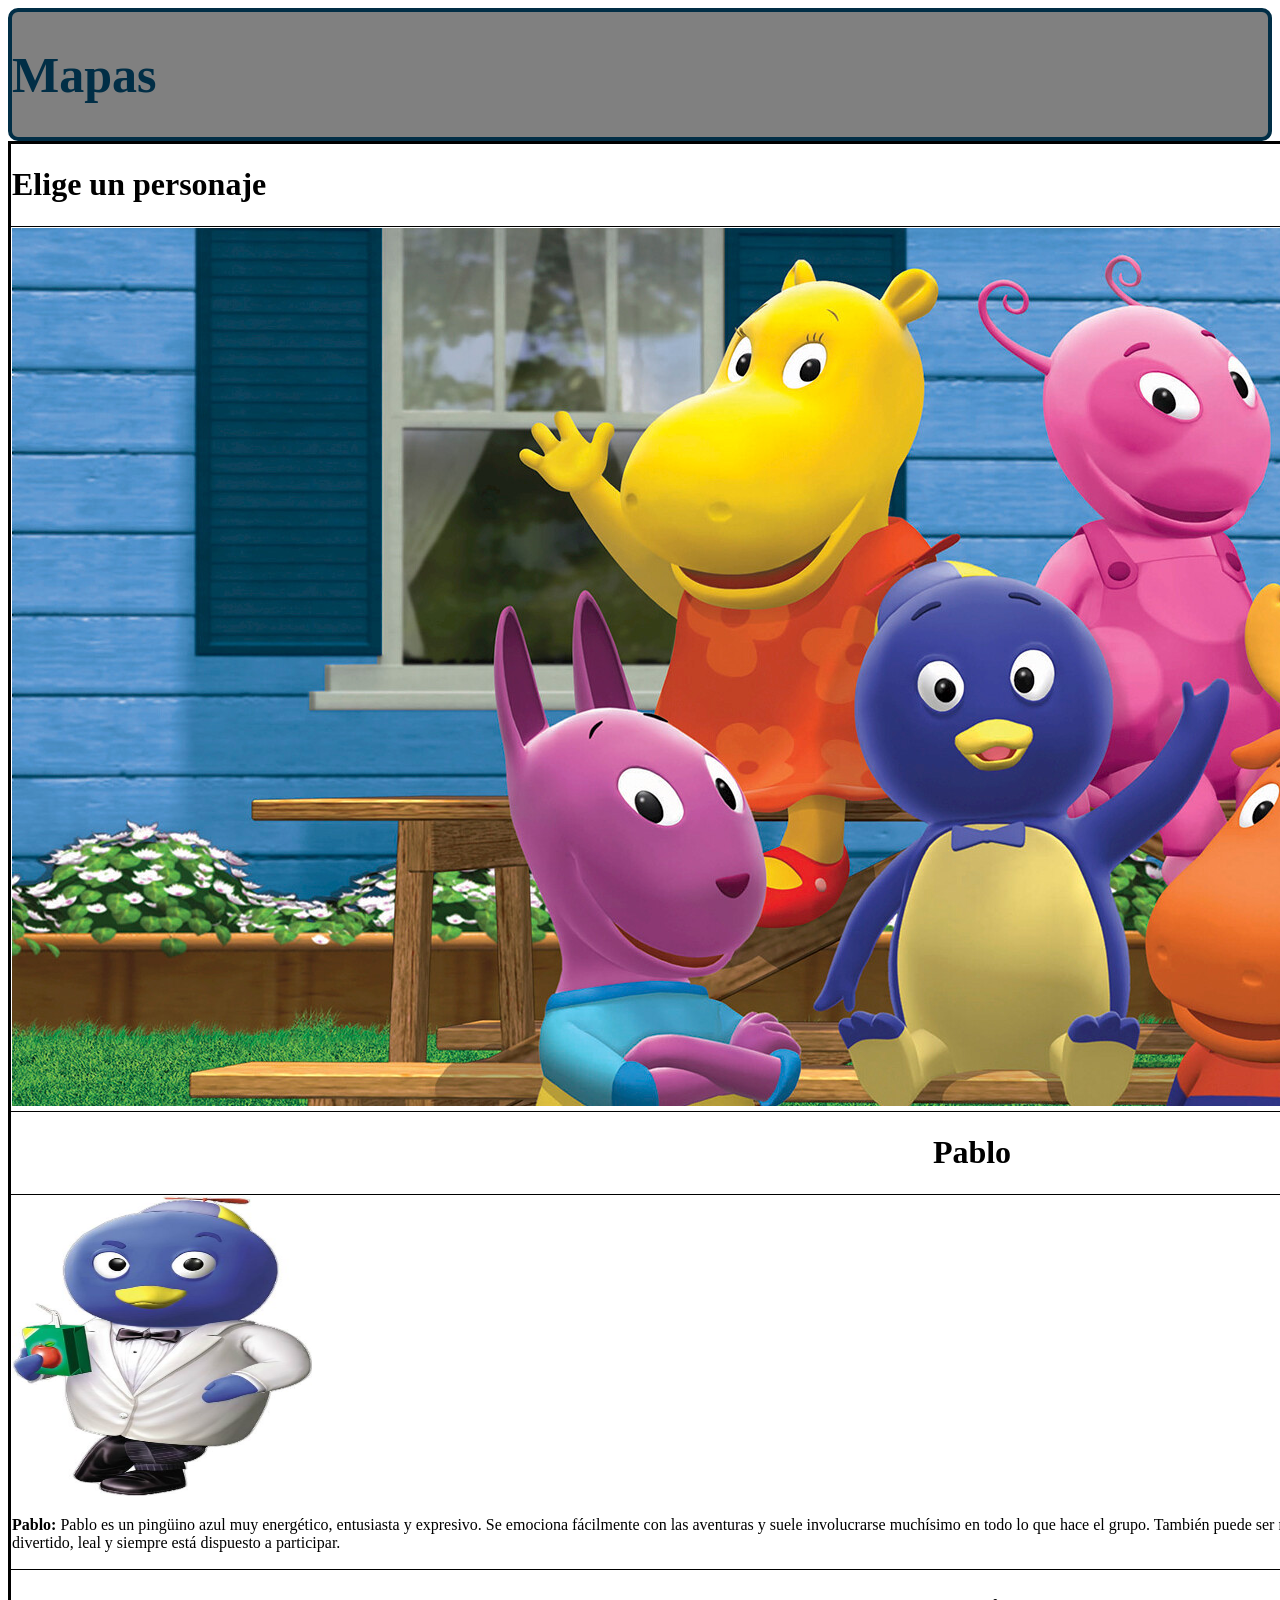
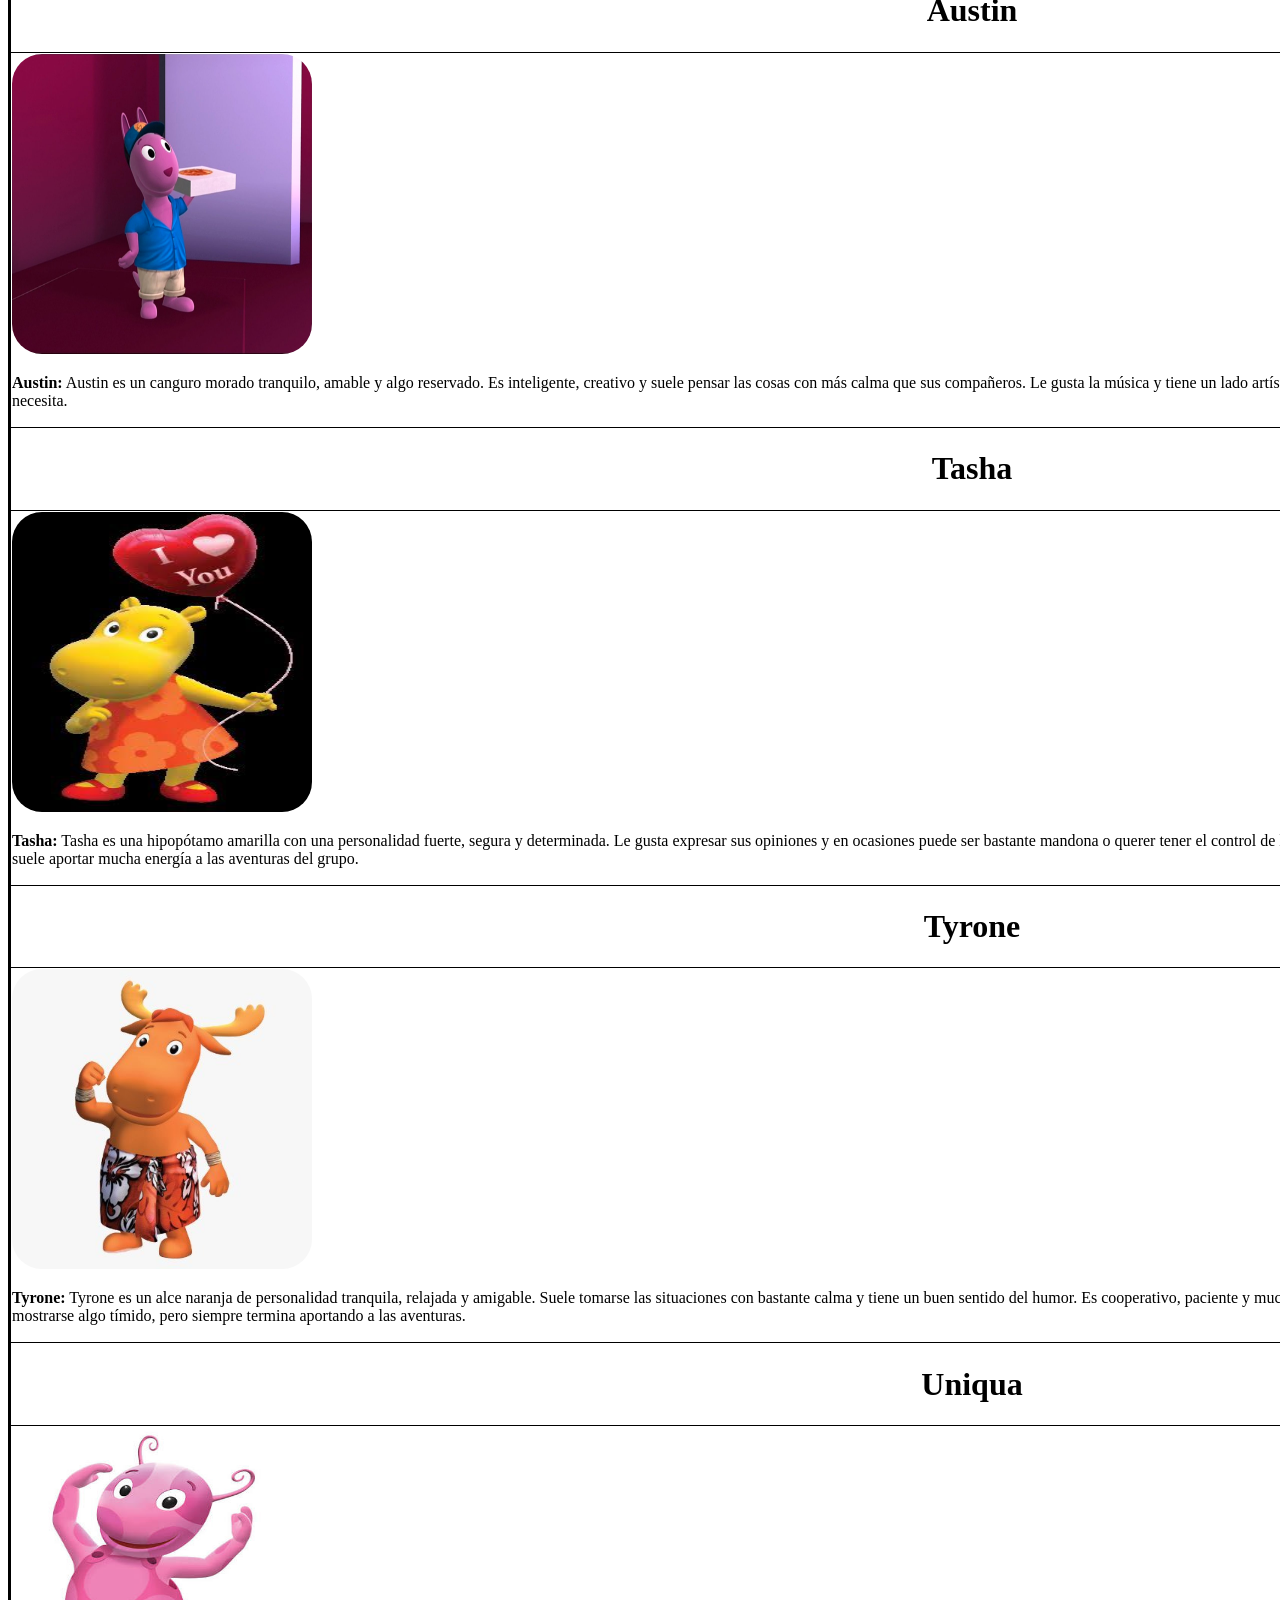
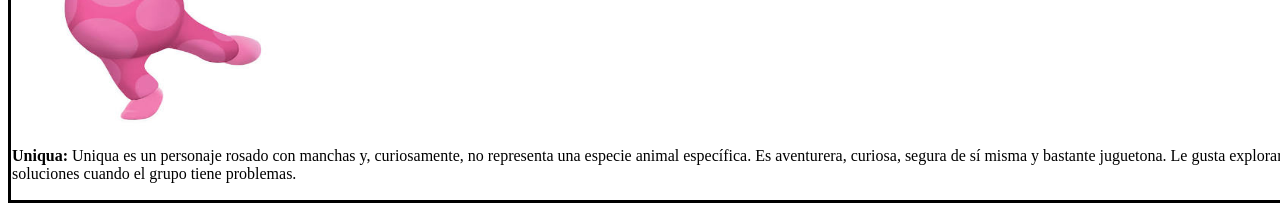
<file: index.html>
<!DOCTYPE html>
<html>
    <head>
        <meta charset="utf-8">
        <title>Mapa de imagen</title>
        <link rel = "stylesheet" href="css/style.css">
    </head>
    <body>
        <header>
            <h1>Mapas</h1>
        </header>
        <main>
            <div>
                <table>
                    <tr>
                        <td><h1>Elige un personaje</h1></td>
                    </tr>
                    <tr>
                        <td>
                        <img src="imagenes/elenco.jpg" alt="Elenco de backyardigans" usemap="#mapa">
                        <map name="mapa">
                        <area shape="CIRCLE" coords="969, 490, 120" href="#Pablo">
                        <area shape="CIRCLE" coords="1150, 195, 150" href="#Uniqua">
                        <area shape="CIRCLE" coords="760, 210, 150" href="#Tasha">
                        <area shape="CIRCLE" coords="1300, 670, 170" href="#Tayron">
                        <area shape="CIRCLE" coords="640, 630, 150" href="#Austin">
                        </map>
                        </td>
                    </tr>
                    <tr>
                        <th><h1 id="Pablo">Pablo</h1></th>
                    </tr>                   
                    <tr>
                        <td>
                            <img src="imagenes/pablo.jpg" alt="Pablo" class="personaje">
                            <p><strong>Pablo:</strong> Pablo es un pingüino azul muy energético, entusiasta y expresivo. Se emociona fácilmente con las aventuras y suele involucrarse muchísimo en todo lo que hace el grupo. También puede ser nervioso, impulsivo y preocuparse demasiado cuando algo no sale como esperaba, pero es muy divertido, leal y siempre está dispuesto a participar.</p>
                        </td>
                    </tr>
                    <tr>
                        <th><h1 id="Austin">Austin</h1></th>
                    </tr>
                    <tr>
                        <td>
                            <img src="imagenes/austin.jpg" alt="Austin" class="personaje">
                            <p><strong>Austin:</strong> Austin es un canguro morado tranquilo, amable y algo reservado. Es inteligente, creativo y suele pensar las cosas con más calma que sus compañeros. Le gusta la música y tiene un lado artístico, pero también demuestra ser valiente y capaz de participar activamente cuando la aventura lo necesita.</p>
                        </td>   
                    </tr>
                    <tr>
                        <th><h1 id="Tasha">Tasha</h1></th>
                    </tr>
                    <tr>
                        <td>
                            <img src="imagenes/tasha.jpg" alt="Tasha" class="personaje">
                            <p><strong>Tasha:</strong> Tasha es una hipopótamo amarilla con una personalidad fuerte, segura y determinada. Le gusta expresar sus opiniones y en ocasiones puede ser bastante mandona o querer tener el control de la situación. Sin embargo, también es inteligente, divertida, decidida y muy participativa, por lo que suele aportar mucha energía a las aventuras del grupo.</p>
                        </td>
                    </tr>
                    <tr>
                        <th><h1 id="Tayron">Tyrone</h1></th>
                    </tr>
                    <tr>
                        <td>
                            <img src="imagenes/tayron.jpg" alt="Tyrone" class="personaje">
                            <p><strong>Tyrone:</strong> Tyrone es un alce naranja de personalidad tranquila, relajada y amigable. Suele tomarse las situaciones con bastante calma y tiene un buen sentido del humor. Es cooperativo, paciente y muchas veces acompaña las ideas de sus amigos aunque sean completamente locas. También puede mostrarse algo tímido, pero siempre termina aportando a las aventuras.</p>
                        </td>
                    </tr>
                    <tr>
                        <th><h1 id="Uniqua">Uniqua</h1></th>
                    </tr>
                    <tr>
                        <td>
                            <img src="imagenes/uniqua.jpg" alt="Uniqua" class="personaje">
                            <p><strong>Uniqua:</strong> Uniqua es un personaje rosado con manchas y, curiosamente, no representa una especie animal específica. Es aventurera, curiosa, segura de sí misma y bastante juguetona. Le gusta explorar, descubrir cosas nuevas y enfrentarse a desafíos, además de ser inteligente y capaz de encontrar soluciones cuando el grupo tiene problemas.</p>
                        </td>
                    </tr>
                </table>                
            </div>
        </main>       
    </body>
</html>
</file>
<file: css/style.css>
header{
    background-color: gray;
    min-height: 50px;
    border: 4px solid rgb(1, 46, 70);
    border-radius: 10px;
    display: flex;
    align-items: center;
}

header h1{
    color: rgb(1,46,70);
    font-size: 50px;
    font-family: comic sans;
}

table{
    border: 3px solid black;
    border-collapse: collapse;
    
}

tr{
    border: 1px solid black;
    padding: 8px;
  }

.personaje{
    width:300px;
    height: 300px;
    border-radius: 10%;
}
</file>
